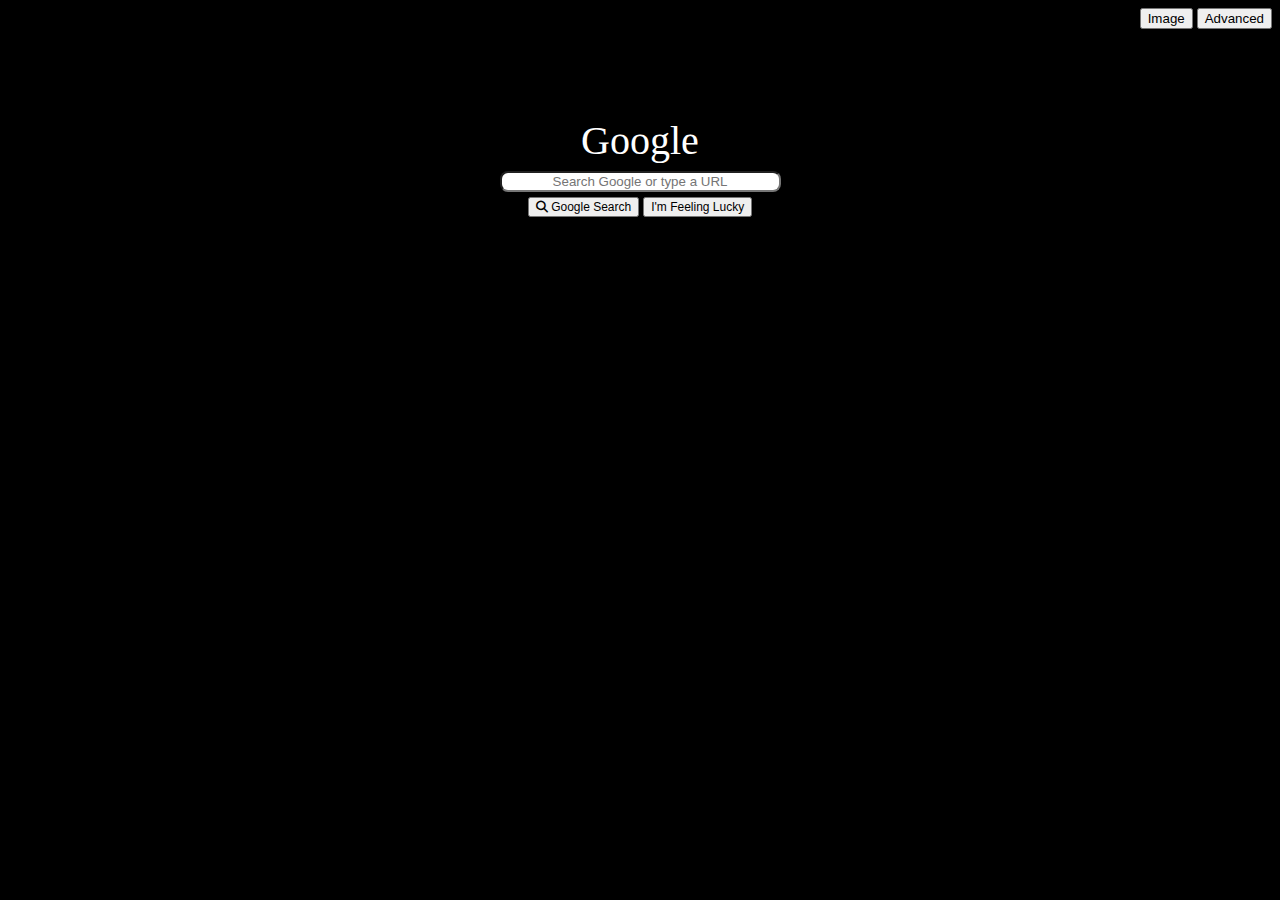
<file: index.html>
<!DOCTYPE html>
<html lang="en">
    <head>
        <title>Search</title>
        <link rel="stylesheet" href="style.css">
        <link rel="stylesheet" href="https://cdnjs.cloudflare.com/ajax/libs/font-awesome/6.4.0/css/all.min.css"/>
    </head>
    <body>
        <div class="tbott">
            <button onclick="window.location.href = 'image.html'">Image</button>
            <button onclick="window.location.href = 'advanced.html'">Advanced</button>
        </div>               
        <div class="googles">
            Google
        </div>
        <form action="https://www.google.com/search">
            <input size=32 id="search" type="text" name="q" placeholder="Search Google or type a URL">
            </br>
            <button class="bott" type="submit">
                <i class="fa-solid fa-magnifying-glass"></i>
                Google Search
            </button>
            <button class="bott" name="btnI">
                I'm Feeling Lucky
            </button>
        </form>     
    </body>
</html>
</file>
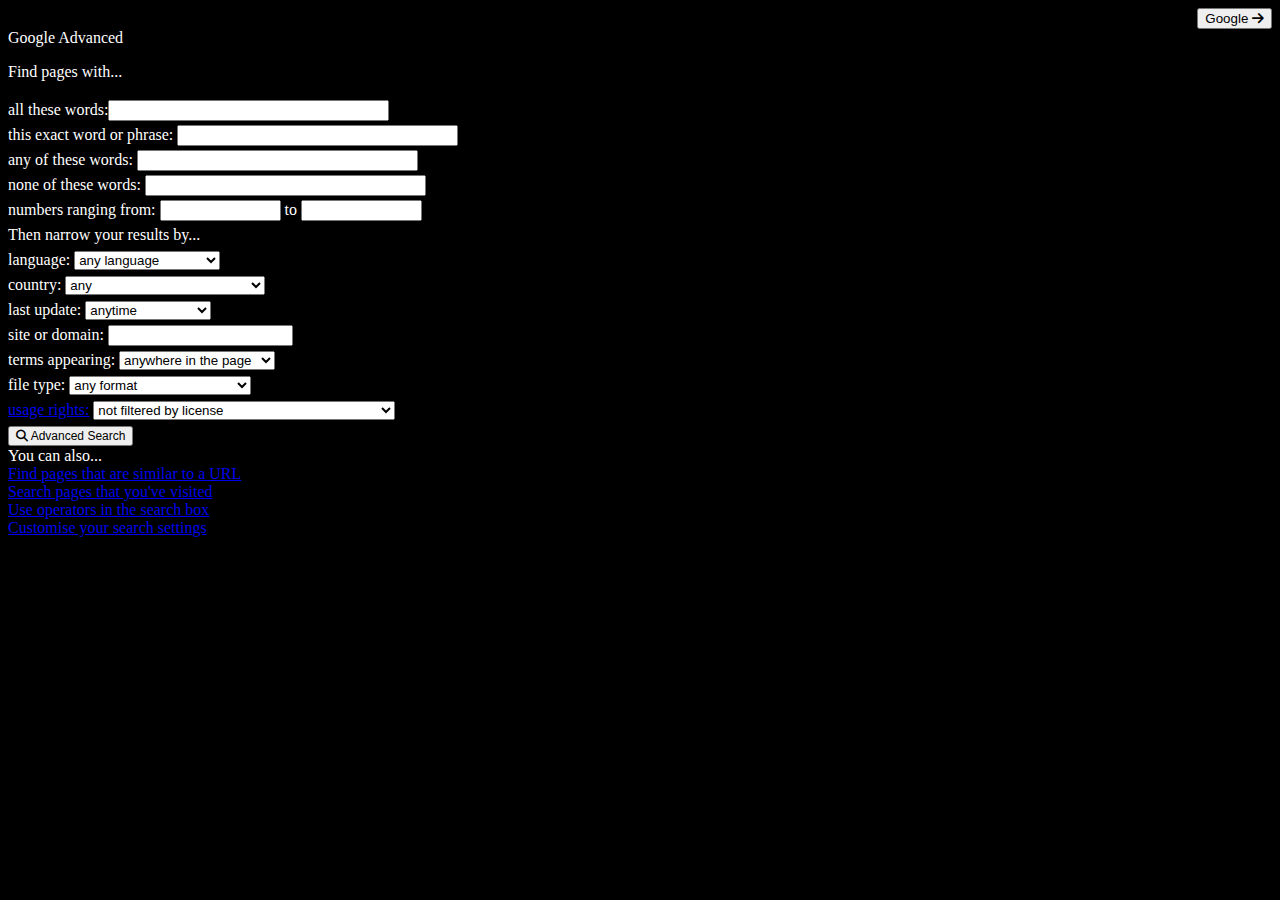
<file: advanced.html>
<!DOCTYPE html>

<head>
    <title>Advanced Search</title>
    <link rel="stylesheet" href="style.css">
    <link rel="stylesheet" href="https://cdnjs.cloudflare.com/ajax/libs/font-awesome/6.4.0/css/all.min.css" />
</head>

<body>
    <div class="tbott">
        <button onclick="window.location.href = 'index.html'">
            Google
            <i class="fa-solid fa-arrow-right"></i>
        </button>
    </div>
    <div>
        Google Advanced
    </div>
    <p class="text">
        Find pages with...
    </p>
    <form action="https://www.google.com/search" id="f">
        all these words:<input size=32 type="text" name="as_q">
        </br>
        this exact word or phrase: <input size=32 type="text" name="as_epq">
        </br>
        any of these words: <input size=32 type="text" name="as_oq">
        </br>
        none of these words: <input size=32 type="text" name="as_eq">
        </br>
        numbers ranging from: <input size=12 type="text" name="as_nlo"> to <input size=12 type="text" name="as_nhi">
        </br>
        Then narrow your results by...
        <div>
            language:
            <select id="language" name="lr">
                <option value="">any language</option>
                <option value="lang_lang_af">Afrikaans</option>
                <option value="lang_ar">Arabic</option>
                <option value="lang_hy">Armenian</option>
                <option value="lang_be">Belarusian</option>
                <option value="lang_bg">Bulgarian</option>
                <option value="lang_ca">Catalan</option>
                <option value="lang_zh-CN">Chinese (Simplified)</option>
                <option value="lang_zh-TW">Chinese (Traditional)</option>
                <option value="lang_hr">Croatian</option>
                <option value="lang_cs">Czech</option>
                <option value="lang_da">Danish</option>
                <option value="lang_nl">Dutch</option>
                <option value="lang_en">English</option>
                <option value="lang_eo">Esperanto</option>
                <option value="lang_et">Estonian</option>
                <option value="lang_fil">Filipino</option>
                <option value="lang_fi">Finnish</option>
                <option value="lang_fr">French</option>
                <option value="lang_de">German</option>
                <option value="lang_el">Greek</option>
                <option value="lang_hi">Hindi</option>
                <option value="lang_hu">Hungarian</option>
                <option value="lang_is">Icelandic</option>
                <option value="lang_id">Indonesian</option>
                <option value="lang_it">Italian</option>
                <option value="lang_ja">Japanese</option>
                <option value="lang_ko">Korean</option>
                <option value="lang_lv">Latvian</option>
                <option value="lang_ln">Lingala</option>
                <option value="lang_lt">Lithuanian</option>
                <option value="lang_no">Norwegian</option>
                <option value="lang_fa">Persian</option>
                <option value="lang_pl">Polish</option>
                <option value="lang_pt">Portuguese</option>
                <option value="lang_ro">Romanian</option>
                <option value="lang_ru">Russian</option>
                <option value="lang_sr">Serbian</option>
                <option value="lang_sk">Slovak</option>
                <option value="lang_sl">Slovenian</option>
                <option value="lang_so">Somali</option>
                <option value="lang_es">Spanish</option>
                <option value="lang_sw">Swahili</option>
                <option value="lang_sv">Swedish</option>
                <option value="lang_th">Thai</option>
                <option value="lang_tr">Turkish</option>
                <option value="lang_uk">Ukrainian</option>
                <option value="lang_vi">Vietnamese</option>
            </select>
        </div>
        <div>
            country:
            <select id="country" style="width: 200px;" name="cr">
                <option value="">any</option>
                <option value="AFG">Afghanistan</option>
                <option value="ALB">Albania</option>
                <option value="DZA">Algeria</option>
                <option value="ASM">American Samoa</option>
                <option value="AND">Andorra</option>
                <option value="AGO">Angola</option>
                <option value="AIA">Anguilla</option>
                <option value="ATA">Antarctica</option>
                <option value="ATG">Antigua and Barbuda</option>
                <option value="ARG">Argentina</option>
                <option value="ARM">Armenia</option>
                <option value="ABW">Aruba</option>
                <option value="AUS">Australia</option>
                <option value="AUT">Austria</option>
                <option value="AZE">Azerbaijan</option>
                <option value="BHS">Bahamas</option>
                <option value="BHR">Bahrain</option>
                <option value="BGD">Bangladesh</option>
                <option value="BRB">Barbados</option>
                <option value="BLR">Belarus</option>
                <option value="BEL">Belgium</option>
                <option value="BLZ">Belize</option>
                <option value="BEN">Benin</option>
                <option value="BMU">Bermuda</option>
                <option value="BTN">Bhutan</option>
                <option value="BOL">Bolivia, Plurinational State of</option>
                <option value="BES">Bonaire, Sint Eustatius and Saba</option>
                <option value="BIH">Bosnia and Herzegovina</option>
                <option value="BWA">Botswana</option>
                <option value="BVT">Bouvet Island</option>
                <option value="BRA">Brazil</option>
                <option value="IOT">British Indian Ocean Territory</option>
                <option value="BRN">Brunei Darussalam</option>
                <option value="BGR">Bulgaria</option>
                <option value="BFA">Burkina Faso</option>
                <option value="BDI">Burundi</option>
                <option value="KHM">Cambodia</option>
                <option value="CMR">Cameroon</option>
                <option value="CAN">Canada</option>
                <option value="CPV">Cape Verde</option>
                <option value="CYM">Cayman Islands</option>
                <option value="CAF">Central African Republic</option>
                <option value="TCD">Chad</option>
                <option value="CHL">Chile</option>
                <option value="CHN">China</option>
                <option value="CXR">Christmas Island</option>
                <option value="CCK">Cocos (Keeling) Islands</option>
                <option value="COL">Colombia</option>
                <option value="COM">Comoros</option>
                <option value="COG">Congo</option>
                <option value="COD">Congo, the Democratic Republic of the</option>
                <option value="COK">Cook Islands</option>
                <option value="CRI">Costa Rica</option>
                <option value="CIV">Côte d'Ivoire</option>
                <option value="HRV">Croatia</option>
                <option value="CUB">Cuba</option>
                <option value="CUW">Curaçao</option>
                <option value="CYP">Cyprus</option>
                <option value="CZE">Czech Republic</option>
                <option value="DNK">Denmark</option>
                <option value="DJI">Djibouti</option>
                <option value="DMA">Dominica</option>
                <option value="DOM">Dominican Republic</option>
                <option value="ECU">Ecuador</option>
                <option value="EGY">Egypt</option>
                <option value="SLV">El Salvador</option>
                <option value="GNQ">Equatorial Guinea</option>
                <option value="ERI">Eritrea</option>
                <option value="EST">Estonia</option>
                <option value="ETH">Ethiopia</option>
                <option value="FLK">Falkland Islands (Malvinas)</option>
                <option value="FRO">Faroe Islands</option>
                <option value="FJI">Fiji</option>
                <option value="FIN">Finland</option>
                <option value="FRA">France</option>
                <option value="GUF">French Guiana</option>
                <option value="PYF">French Polynesia</option>
                <option value="ATF">French Southern Territories</option>
                <option value="GAB">Gabon</option>
                <option value="GMB">Gambia</option>
                <option value="GEO">Georgia</option>
                <option value="DEU">Germany</option>
                <option value="GHA">Ghana</option>
                <option value="GIB">Gibraltar</option>
                <option value="GRC">Greece</option>
                <option value="GRL">Greenland</option>
                <option value="GRD">Grenada</option>
                <option value="GLP">Guadeloupe</option>
                <option value="GUM">Guam</option>
                <option value="GTM">Guatemala</option>
                <option value="GGY">Guernsey</option>
                <option value="GIN">Guinea</option>
                <option value="GNB">Guinea-Bissau</option>
                <option value="GUY">Guyana</option>
                <option value="HTI">Haiti</option>
                <option value="HMD">Heard Island and McDonald Islands</option>
                <option value="VAT">Holy See (Vatican City State)</option>
                <option value="HND">Honduras</option>
                <option value="HKG">Hong Kong</option>
                <option value="HUN">Hungary</option>
                <option value="ISL">Iceland</option>
                <option value="IND">India</option>
                <option value="IDN">Indonesia</option>
                <option value="IRN">Iran, Islamic Republic of</option>
                <option value="IRQ">Iraq</option>
                <option value="IRL">Ireland</option>
                <option value="IMN">Isle of Man</option>
                <option value="ISR">Israel</option>
                <option value="ITA">Italy</option>
                <option value="JAM">Jamaica</option>
                <option value="JPN">Japan</option>
                <option value="JEY">Jersey</option>
                <option value="JOR">Jordan</option>
                <option value="KAZ">Kazakhstan</option>
                <option value="KEN">Kenya</option>
                <option value="KIR">Kiribati</option>         
                <option value="KWT">Kuwait</option>
                <option value="KGZ">Kyrgyzstan</option>
                <option value="LAO">Lao People's Democratic Republic</option>
                <option value="LVA">Latvia</option>
                <option value="LBN">Lebanon</option>
                <option value="LSO">Lesotho</option>
                <option value="LBR">Liberia</option>
                <option value="LBY">Libya</option>
                <option value="LIE">Liechtenstein</option>
                <option value="LTU">Lithuania</option>
                <option value="LUX">Luxembourg</option>
                <option value="MAC">Macao</option>
                <option value="MKD">Macedonia</option>
                <option value="MDG">Madagascar</option>
                <option value="MWI">Malawi</option>
                <option value="MYS">Malaysia</option>
                <option value="MDV">Maldives</option>
                <option value="MLI">Mali</option>
                <option value="MLT">Malta</option>
                <option value="MHL">Marshall Islands</option>
                <option value="MTQ">Martinique</option>
                <option value="MRT">Mauritania</option>
                <option value="MUS">Mauritius</option>
                <option value="MYT">Mayotte</option>
                <option value="MEX">Mexico</option>
                <option value="FSM">Micronesia</option>
                <option value="MDA">Moldova</option>
                <option value="MCO">Monaco</option>
                <option value="MNG">Mongolia</option>
                <option value="MNE">Montenegro</option>
                <option value="MSR">Montserrat</option>
                <option value="MAR">Morocco</option>
                <option value="MOZ">Mozambique</option>
                <option value="MMR">Myanmar</option>
                <option value="NAM">Namibia</option>
                <option value="NRU">Nauru</option>
                <option value="NPL">Nepal</option>
                <option value="NLD">Netherlands</option>
                <option value="NCL">New Caledonia</option>
                <option value="NZL">New Zealand</option>
                <option value="NIC">Nicaragua</option>
                <option value="NER">Niger</option>
                <option value="NGA">Nigeria</option>
                <option value="NIU">Niue</option>
                <option value="NFK">Norfolk Island</option>
                <option value="PRK">North Korea</option>
                <option value="MNP">Northern Mariana Islands</option>
                <option value="NOR">Norway</option>
                <option value="OMN">Oman</option>
                <option value="PAK">Pakistan</option>
                <option value="PLW">Palau</option>
                <option value="PSE">Palestinian Territory, Occupied</option>
                <option value="PAN">Panama</option>
                <option value="PNG">Papua New Guinea</option>
                <option value="PRY">Paraguay</option>
                <option value="PER">Peru</option>
                <option value="PHL">Philippines</option>
                <option value="PCN">Pitcairn</option>
                <option value="POL">Poland</option>
                <option value="PRT">Portugal</option>
                <option value="PRI">Puerto Rico</option>
                <option value="QAT">Qatar</option>
                <option value="REU">Réunion</option>
                <option value="ROU">Romania</option>
                <option value="RUS">Russian Federation</option>
                <option value="RWA">Rwanda</option>
                <option value="BLM">St. Barthélemy</option>
                <option value="SHN">St. Helena, Ascension and Tristan da Cunha</option>
                <option value="KNA">St. Kitts and Nevis</option>
                <option value="LCA">St. Lucia</option>
                <option value="MAF">St. Martin (French part)</option>
                <option value="SPM">St. Pierre and Miquelon</option>
                <option value="VCT">St. Vincent and the Grenadines</option>
                <option value="WSM">Samoa</option>
                <option value="SMR">San Marino</option>
                <option value="STP">Sao Tome and Principe</option>
                <option value="SAU">Saudi Arabia</option>
                <option value="SEN">Senegal</option>
                <option value="SRB">Serbia</option>
                <option value="SYC">Seychelles</option>
                <option value="SLE">Sierra Leone</option>
                <option value="SGP">Singapore</option>
                <option value="SVK">Slovakia</option>
                <option value="SVN">Slovenia</option>
                <option value="SLB">Solomon Islands</option>
                <option value="SOM">Somalia</option>
                <option value="ZAF">South Africa</option>
                <option value="KOR">South Korea</option>
                <option value="SGS">South Georgia and the South Sandwich Islands</option>
                <option value="SSD">South Sudan</option>
                <option value="ESP">Spain</option>
                <option value="LKA">Sri Lanka</option>
                <option value="SDN">Sudan</option>
                <option value="SUR">Suriname</option>
                <option value="SJM">Svalbard and Jan Mayen</option>
                <option value="SWZ">Swaziland</option>
                <option value="SWE">Sweden</option>
                <option value="CHE">Switzerland</option>
                <option value="SYR">Syria</option>
                <option value="TWN">Taiwan</option>
                <option value="TJK">Tajikistan</option>
                <option value="TZA">Tanzania</option>
                <option value="THA">Thailand</option>
                <option value="TLS">Timor-Leste</option>
                <option value="TGO">Togo</option>
                <option value="TKL">Tokelau</option>
                <option value="TON">Tonga</option>
                <option value="TTO">Trinidad and Tobago</option>
                <option value="TUN">Tunisia</option>
                <option value="TUR">Turkey</option>
                <option value="TKM">Turkmenistan</option>
                <option value="TCA">Turks and Caicos Islands</option>
                <option value="TUV">Tuvalu</option>
                <option value="UGA">Uganda</option>
                <option value="UKR">Ukraine</option>
                <option value="ARE">United Arab Emirates</option>
                <option value="GBR">United Kingdom</option>
                <option value="USA">United States</option>
                <option value="URY">Uruguay</option>
                <option value="UZB">Uzbekistan</option>
                <option value="VUT">Vanuatu</option>
                <option value="VEN">Venezuela</option>
                <option value="VNM">Viet Nam</option>
                <option value="WLF">Wallis and Futuna</option>
                <option value="ESH">Western Sahara</option>
                <option value="YEM">Yemen</option>
                <option value="ZMB">Zambia</option>
                <option value="ZWE">Zimbabwe</option>
            </select>
        </div>
        <div>
            last update:
            <select id="update" name="as_qdr">
                <option value="all">anytime</option>
                <option value="">last 24hrs</option>
                <option value="">upto a week ago</option>
                <option value="">upto a month ago</option>
                <option value="">upto a year ago</option>
            </select>
        </div>
        <div>
            site or domain:
            <input type="text" id="dom" name="as_sitesearch">
        </div>
        <div>
            terms appearing:
            <select id="where" name="as_occt">
                <option value="any">anywhere in the page</option>
                <option value="title">in the title of the page</option>
                <option value="body">in the text of the page</option>
                <option value="url">in the URL of the page</option>
                <option value="links">in links to the page</option>
            </select>
        </div>
        <div>
            file type:
            <select id="file" name="as_filetype">
                <option value="">any format</option>
                <option value="pdf">Adobe Acrobat PDF (.pdf)</option>
                <option value="ps">Adobe Postscript (.ps)</option>
                <option value="dwf">Autodesk DWF (.dwf)</option>
                <option value="kml">Google Earth KML (.kml)</option>
                <option value="kmz">Google Earth KMZ (.kmz)</option>
                <option value="xls">Microsoft Excel (.xls)</option>
                <option value="ppt">Microsoft Powerpoint (.ppt)</option>
                <option value="doc">Microsoft Word (.doc)</option>
                <option value="rtf">Rich Text Format (.rtf)</option>
                <option value="swf">Shockwave Flash (.swf)</option>
            </select>
        </div>
        <div>
            <a href="https://support.google.com/websearch/answer/29508">usage rights:</a>
            <select id="file" name="tbs">
                <option value="">not filtered by license</option>
                <option value="sur%3Af">free to use or share</option>
                <option value="sur%3Afc">free to use or share, even commercially</option>
                <option value="sur%3Afm">free to use share or modify</option>
                <option value="sur%3Afmc">free to use, share or modify, even commercially</option>
            </select>
        </div>
        <button class="bott" type="submit">
            <i class="fa-solid fa-magnifying-glass"></i>
            Advanced Search
        </button>
    </form>
    <div>
        You can also...
        </br>
        <a href="https://support.google.com/websearch/answer/2466433">Find pages that are similar to a URL</a>
        </br>
        <a href="https://support.google.com/websearch/answer/54068">Search pages that you've visited</a>
        </br>
        <a href="https://support.google.com/websearch/answer/2466433">Use operators in the search box</a>
        </br>
        <a href="https://www.google.com/preferences">Customise your search settings</a>
    </div>
</body>

</html>
</file>
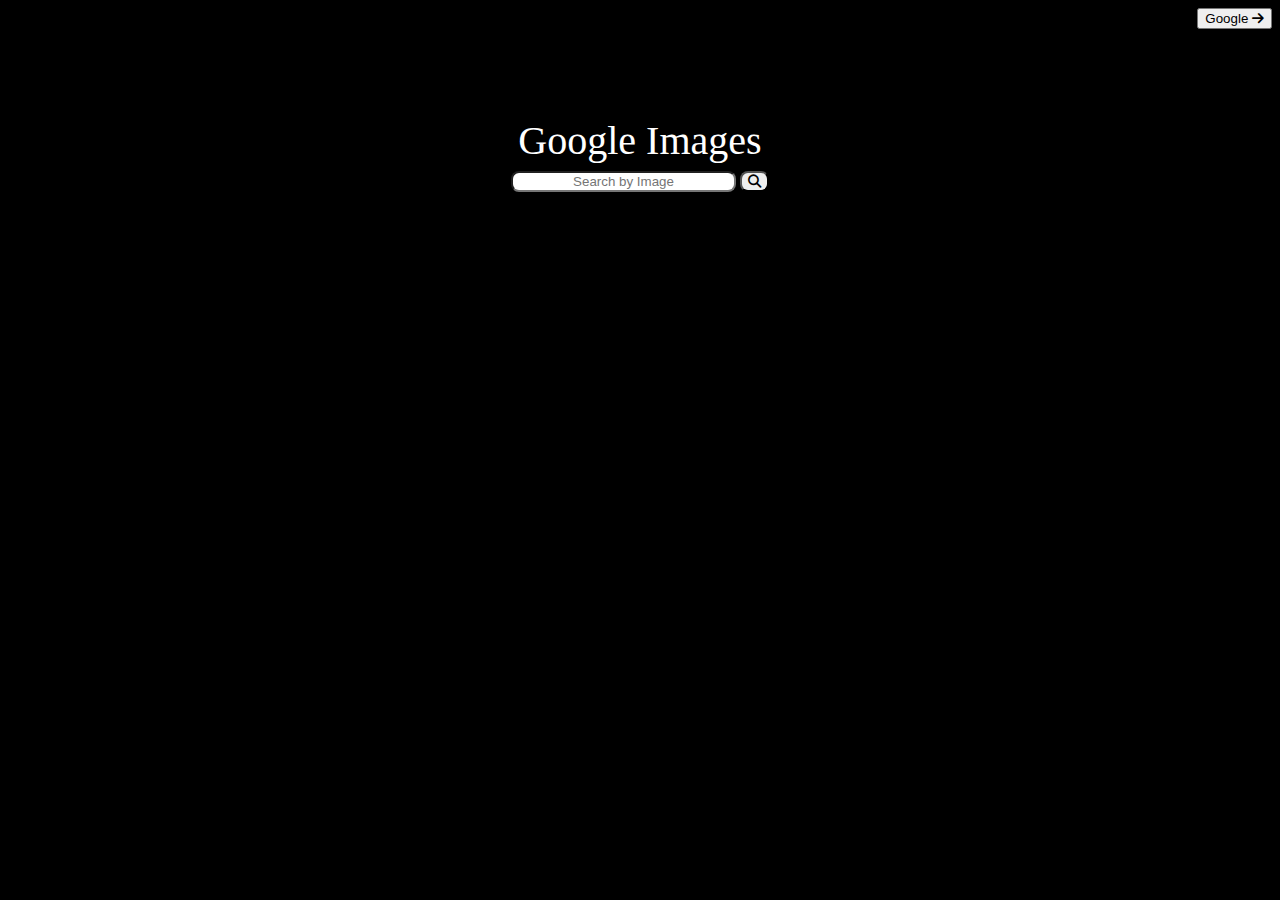
<file: image.html>
<!DOCTYPE html>
<head>
    <title>Image Search</title>
    <link rel="stylesheet" href="style.css">
    <link rel="stylesheet" href="https://cdnjs.cloudflare.com/ajax/libs/font-awesome/6.4.0/css/all.min.css"/>
</head>
<body>
    <div class="tbott">
        <button onclick="window.location.href = 'index.html'">           
            Google
            <i class="fa-solid fa-arrow-right"></i>
        </button>
    </div>               
    <div class="googles">
        Google Images
    </div>
    <form action="https://images.google.com/images">
        <input size="25" style="border-radius: 8px;" type="text" name="q" placeholder="Search by Image">
        <button type="submit" style="border-radius: 8px;">
            <i class="fa-solid fa-magnifying-glass"></i>
        </button>
    </form>
</body>
</html>
</file>
<file: style.css>
body{
    background-color: black;
    color: white;
}
.googles{
    color: white;
    text-align-last: center;
    padding-top: 7%;
    padding-bottom: 4px;
    font: arial;
    font-size: 40px;
}
.tbott{
    text-align-last: right;
}
.bott{
    text-align-last: center;
    font-size: 12px;
}
#search{
    size: 32;  
    border-radius: 8px;
}
form{
    text-align-last: center;
    line-height: 25px;
}
#f{
    text-align-last: left;
}
</file>
